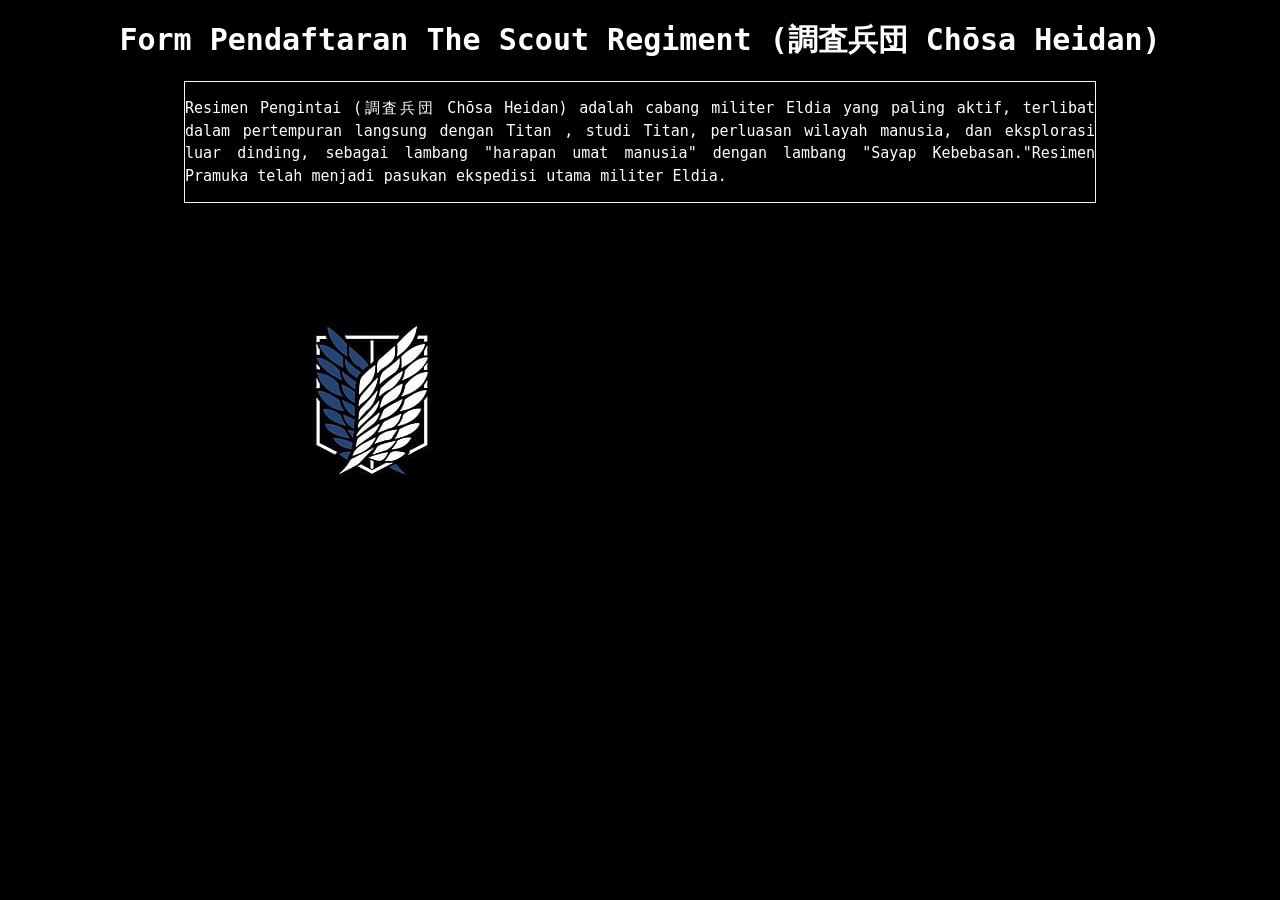
<file: Web_Scouting_Legion/index.html>
<!DOCTYPE html>
<html lang="en">
<head>
    <meta charset="UTF-8">
    <title>The Scout Regiment 調査兵団</title>

    <link rel="stylesheet" href="style.css">
</head>
<body>
    <h1>Form Pendaftaran The Scout Regiment (調査兵団 Chōsa Heidan)</h1>
    
    <div class="container">
    <p>Resimen Pengintai  (調査兵団 Chōsa Heidan) adalah cabang militer Eldia yang paling aktif,
        terlibat dalam pertempuran langsung dengan Titan , studi Titan, perluasan wilayah manusia, 
        dan eksplorasi luar dinding, sebagai lambang "harapan umat manusia" dengan lambang
        "Sayap Kebebasan."Resimen Pramuka telah menjadi pasukan ekspedisi utama militer Eldia.
    </p>
    </div>
    <img src="logo.jpg" alt="The Scout Regiment">


</html>
</file>
<file: Web_Scouting_Legion/style.css>
/* Mengatur gaya untuk elemen h1 */
h1 {
    color: #ffffff !important;
    text-align: center;
    font-family: monospace;
    font-size: 30px;
}
    
.container {
        margin: 0 auto; /* Menempatkan container di tengah secara horizontal */
        width: 72%; /* atau sesuaikan lebar */
        line-height: 1.5; /* menambah jarak antar baris */
        display: flex;
        justify-content: center; /* Tengah secara horizontal */
        align-items: center; /* Tengah secara vertikal */
        text-align: justify;
        border-color: aliceblue;
        border-style: solid;
        border-width: 1px;

    }
    
    p {
        color: #ffffff !important;
        font-family: monospace;
        font-size: 15px;
    }

body{
background-color: black;
}

img{
display: flex;
justify-content: center; 
}
</file>
